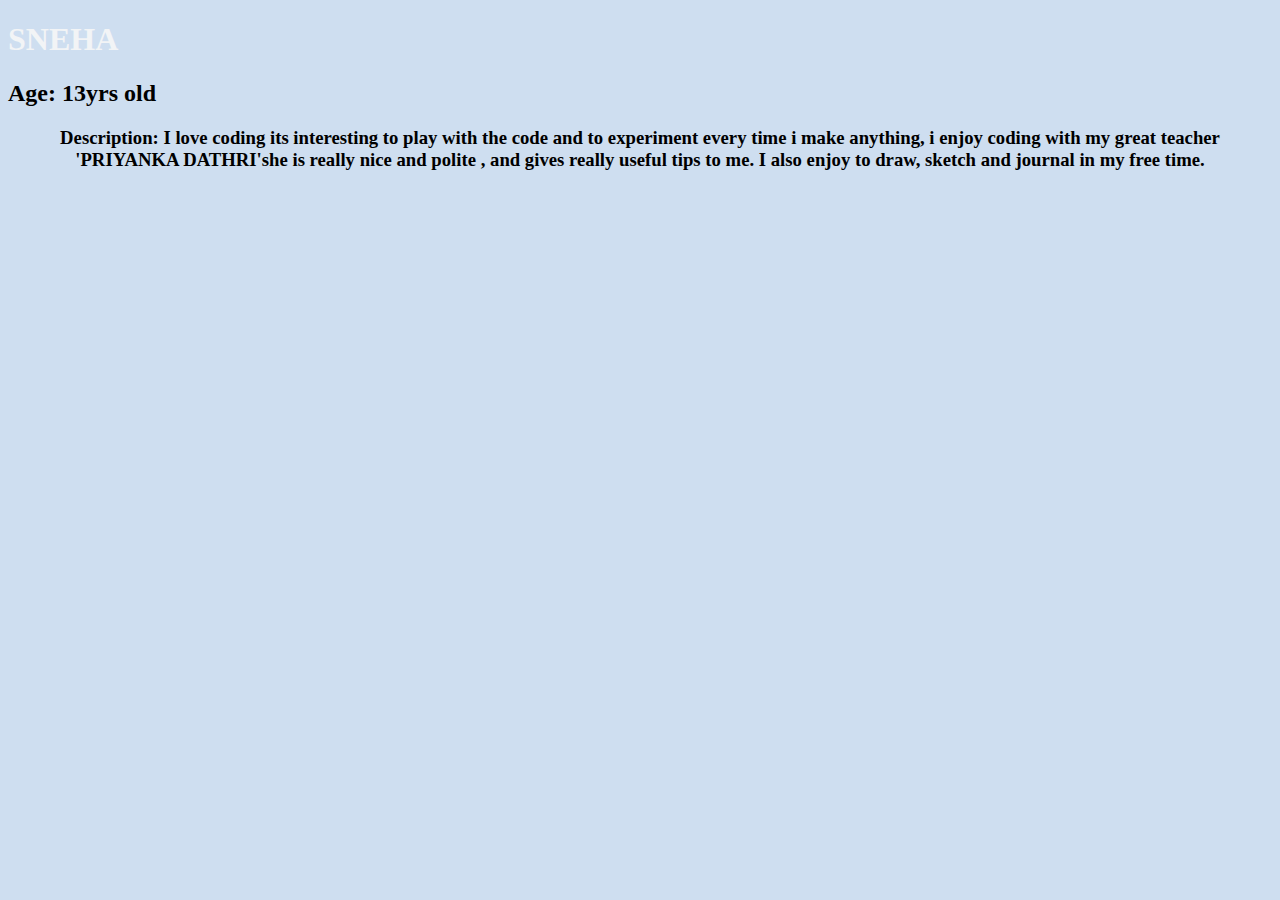
<file: aboutme.html>
<!DOCTYPE html>
<html>
    <head>
        <title>ABOUT ME</title>
        <link rel = "stylesheet" type="text/css" href="style.css"/>

    </head>
    

    <body>
     <h1> SNEHA </h1>

    <h2>Age: 13yrs old</h2>

    <h3>
        <p>Description: I love coding its interesting to play with the code and to experiment every time
    i make anything, i enjoy coding with my great teacher 'PRIYANKA DATHRI'she is really nice and 
    polite , and gives really useful tips to me. I also enjoy to draw, sketch and journal in my 
    free time.</p>
    </h3>

    </body>

    </html>
</file>
<file: style.css>
body{
    background-color:#cedef0
}
 h1{
       color:#f2f4f6;
   }
.footer{
    display: flex;
    justify-content: flex-end;
}        

.sub{
    color:#5d86b6;
    text-align: center;
}

.header{
    background-color:#6b9bd1;
    display : flex;
    justify-content: space-between;
    padding-left: 40px;
}

.links *{
    margin-right: 40px;
}
.grid{
    color:#3e5a7a;
    display : flex;
    justify-content: space-evenly;
    flex-wrap: wrap;
}
.item{
    position:relative;
}
.item p{
    position:absolute;
    top:50%;
    left:50%;
    transform:translate(-50%,-50%);
    opacity:0;
}

.item:hover p{
    opacity:1;
}

.item:hover img{
    opacity:0.5;
}

p{
    text-align: center;
}

a:link{color:white};
a:visited{color:red};
</file>
